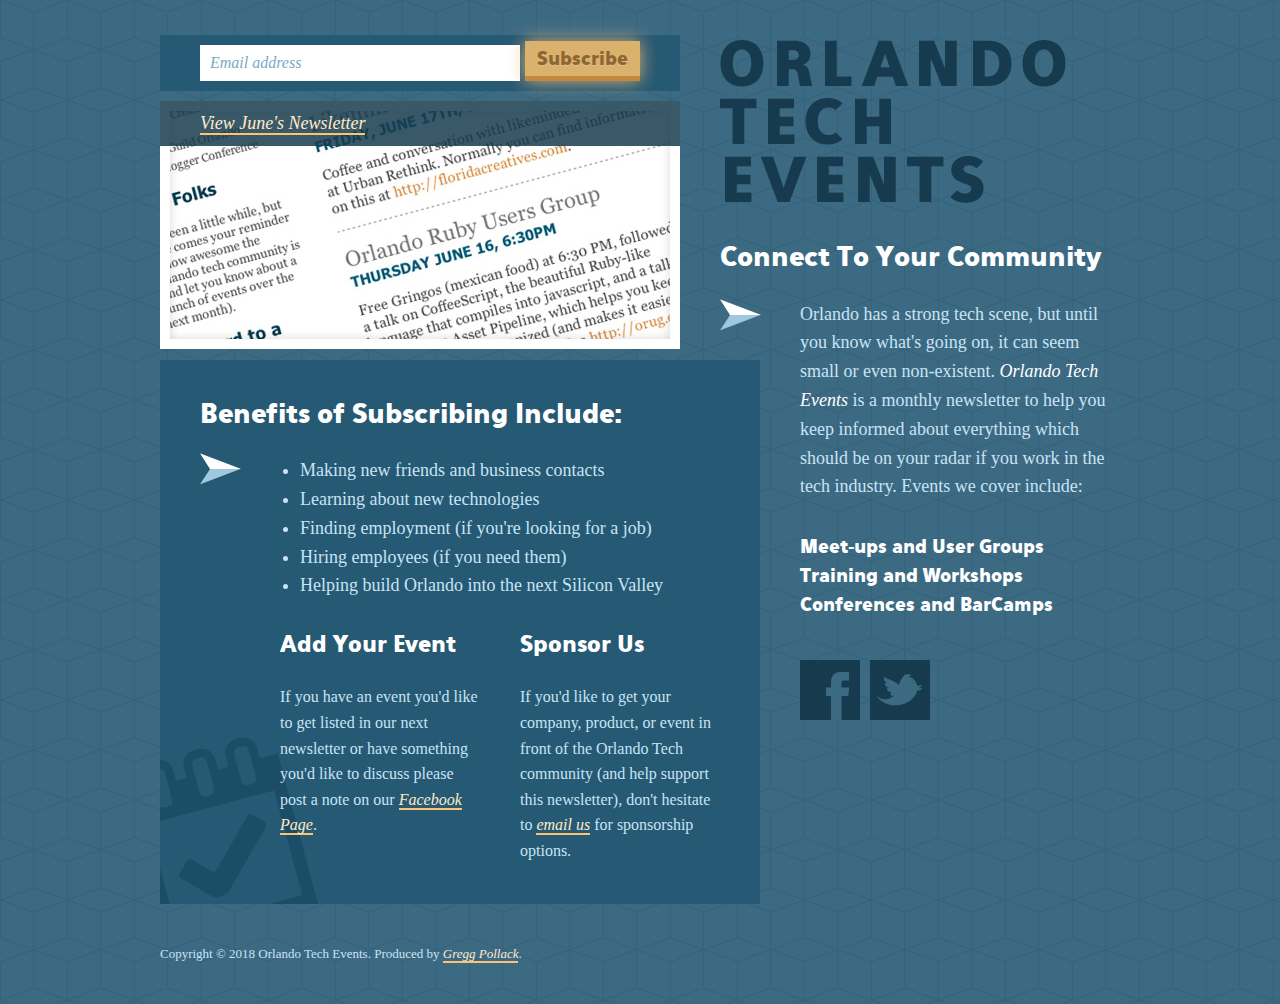
<file: orlando/index.html>
<!DOCTYPE html> 
<html lang='en'>
  <head>
    <meta charset="UTF-8" />
    <title>Orlando Tech Events</title>
    <link href="stylesheets/style.css" media="screen" rel="stylesheet" type="text/css" />
    <link rel="shortcut icon" href="favicon.ico" />
    <meta name="description" content="" /> 
    <meta name="keywords" content="" />
  
  <script type="text/javascript">
  var _gaq = _gaq || [];
  _gaq.push(['_setAccount', 'UA-9740749-17']);
  _gaq.push(['_trackPageview']);

  (function() {
    var ga = document.createElement('script'); ga.type = 'text/javascript'; ga.async = true;
    ga.src = ('https:' == document.location.protocol ? 'https://ssl' : 'http://www') + '.google-analytics.com/ga.js';
    var s = document.getElementsByTagName('script')[0]; s.parentNode.insertBefore(ga, s);
  })();
  </script>
  
  </head>
  <body>
    <div class="header">
      <h1>Orlando Tech Events</h1>
      <h2>Connect To Your Community</h2>
      
      <form action="https://madmimi.com/signups/subscribe/41385" method="post">
        <input type="text" name="signup[email]" placeholder="Email address" />
        <input type="submit" value="Subscribe" class="submit" />
      </form>
      <p><a href="https://madmimi.com/p/e7105c">View June's Newsletter</a></p>

      <img src="images/bg-sample.png" alt="Orlando Tech Events Sample" />
    </div>
    
    <div class="content group">
      <div class="about">
        <p>Orlando has a strong tech scene, but until you know what's going on, it can seem small or even non-existent. <em>Orlando Tech Events</em> is a monthly newsletter to help you keep informed about everything which should be on your radar if you work in the tech industry. Events we cover include:</p>
        <ul>
          <li>Meet-ups and User Groups</li>
          <li>Training and Workshops</li>
          <li>Conferences and BarCamps</li>
        </ul>
        <p class="group">
          <a class="facebook" href="http://www.facebook.com/OrlandoTechEvents">Like Orlando Tech Events on Facebook</a>
          <a class="twitter" href="http://twitter.com/otechevents">Follow Orlando Tech Events on Twitter</a>
        </p>
      </div>
      <div class="info group">
        <h2>Benefits of Subscribing Include:</h2>
        <ul>
          <li>Making new friends and business contacts</li>
          <li>Learning about new technologies</li>
          <li>Finding employment (if you're looking for a job)</li>
          <li>Hiring employees (if you need them)</li>
          <li>Helping build Orlando into the next Silicon Valley</li>
        </ul>
        <div class="column">
          <h3>Sponsor Us</h3>
          <p>If you'd like to get your company, product, or event in front of the Orlando Tech community (and help support this newsletter), don't hesitate to <a href="mailto:ote@envylabs.com">email us</a> for sponsorship options.</p>
        </div>
        <div class="column">
          <h3>Add Your Event</h3>
          <p>If you have an event you'd like to get listed in our next newsletter or have something you'd like to discuss please post a note on our <a href="http://www.facebook.com/pages/Orlando-Tech-Events/119596744797929">Facebook Page</a>.</p>
        </div>
      </div>
    </div>
    
    <p class="footer">Copyright &copy; 2018 Orlando Tech Events. Produced by <a href="https://www.GreggPollack.com">Gregg Pollack</a>.</p>
    <meta name="google-site-verification" content="TpXAJpwlcZNRfhqkcn397IZGxY0eJI53anztYvyYlpw" />
  </body>
</html>
</file>
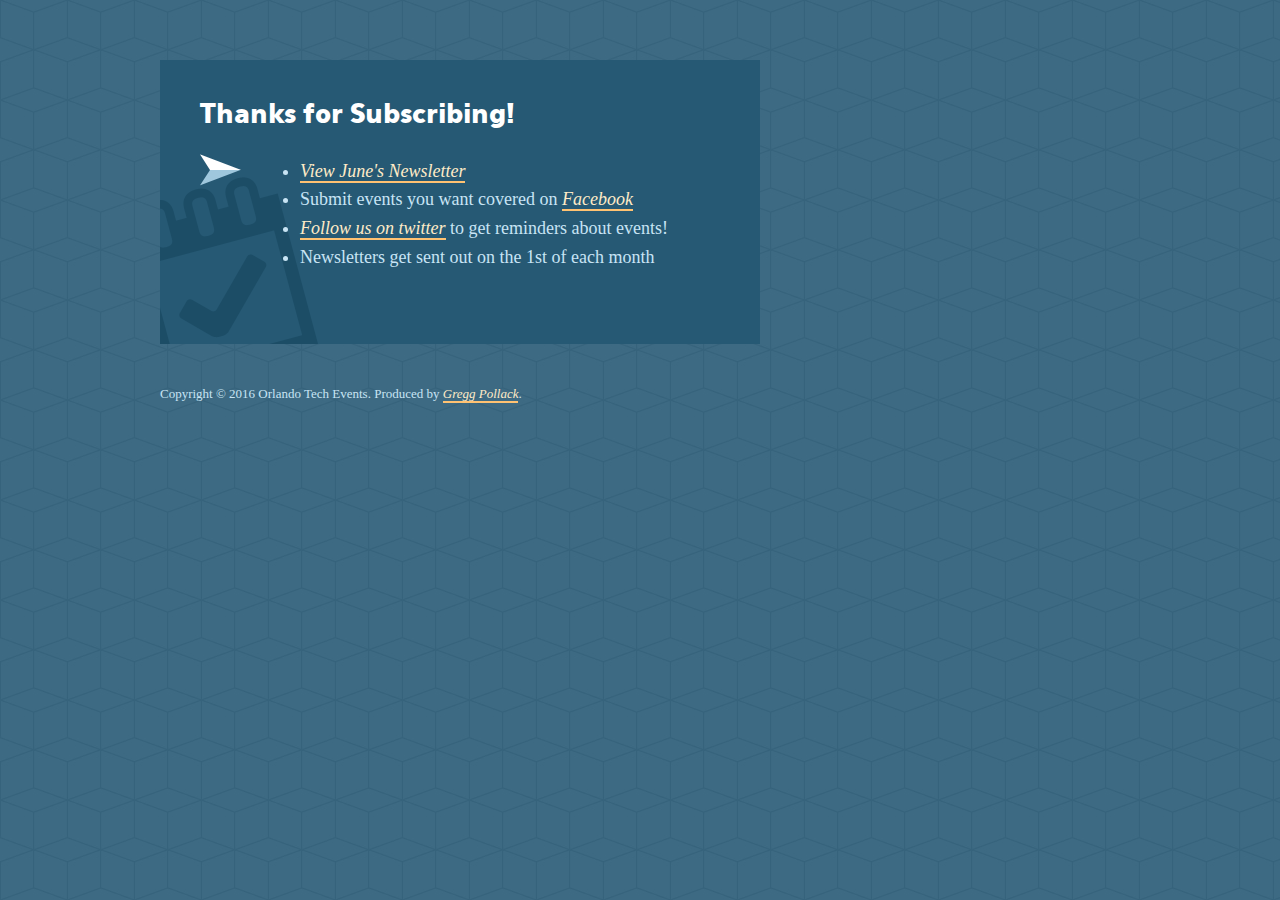
<file: orlando/thanks.html>
<!DOCTYPE html> 
<html lang='en'>
  <head>
    <meta charset="UTF-8" />
    <title>Orlando Tech Events</title>
    <link href="stylesheets/style.css" media="screen" rel="stylesheet" type="text/css" />
    <link rel="shortcut icon" href="favicon.ico" />
    <meta name="description" content="" /> 
    <meta name="keywords" content="" />
  </head>
  
  <body>
    <div class="content group">
      <div class="info group">
        <h2>Thanks for Subscribing!</h2>
        <ul>
          <li><a href="https://madmimi.com/p/e7105c">View June's Newsletter</a></li>
          <li>Submit events you want covered on <a href="http://www.facebook.com/pages/Orlando-Tech-Events/119596744797929">Facebook</a></li>
          <li><a href="http://twitter.com/#!/otechevents">Follow us on twitter</a> to get reminders about events!</li>
          <li>Newsletters get sent out on the 1st of each month</li>
        </ul>
        </div>
      </div>
    </div>
    
    <p class="footer">Copyright &copy; 2016 Orlando Tech Events. Produced by     <a href="https://www.GreggPollack.com">Gregg Pollack</a>.</p>
    <meta name="google-site-verification" content="TpXAJpwlcZNRfhqkcn397IZGxY0eJI53anztYvyYlpw" />
  </body>
</html>
</file>
<file: orlando/stylesheets/style.css>
/*---------------------------------------------------------------------
  Reset! Modified from http://developer.yahoo.com/yui/reset
---------------------------------------------------------------------*/

body,div,ul,ol,li,h1,h2,h3,form,input,p { margin: 0; padding: 0; }
img { border: 0; }
ol,ul { list-style: none; }
h1,h2,h3 { font-size: 100%; font-weight: normal; }



/*---------------------------------------------------------------------
  @font-face, Generated by Font Squirrel (http://www.fontsquirrel.com)
---------------------------------------------------------------------*/

@font-face {
  font-family: 'EauSansBlack';
  src: url('fonts/eau_sans_black-webfont.eot');
  src: url('fonts/eau_sans_black-webfont.eot?#iefix') format('embedded-opentype'),
       url('fonts/eau_sans_black-webfont.woff') format('woff'),
       url('fonts/eau_sans_black-webfont.ttf') format('truetype'),
       url('fonts/eau_sans_black-webfont.svg#EauSansBlack') format('svg');
  font-weight: bold;
  font-style: normal;
}



/*---------------------------------------------------------------------
  Global
---------------------------------------------------------------------*/

html {
  font-size: 16px;
}
body {
  background: #3d6a83 url(../images/bg-body.png);
  color: #c8e4f4;
  font: normal 62.5% Georgia, Times, 'Times New Roman', serif;
  min-width: 980px;
}
.group {
  zoom: 1;
}
.group:before,
.group:after {
  content: '';
  display: table;
}
.group:after {
  clear: both;
}

/* ----- Base Text Styles ----- */

h1 {
  background: url(../images/logo.png) no-repeat;
  height: 163px;
  margin-bottom: 40px;
  text-indent: -9999em;
  width: 346px;
}
h2, h3 {
  color: #fff;
  font: bold 2.6em/1.1em EauSansBlack, Tahoma, Arial, sans-serif;
  margin-bottom: 28px;
}
h3 {
  font-size: 2.2em;
}
p {
  font-size: 1.8em;
  line-height: 1.6em;
  margin-bottom: 32px;
}
a {
  border-bottom: 2px solid #ffc272;
  color: #ffebc7;
  font-style: italic;
  text-decoration: none;
}
a:hover,
a:focus {
  border-color: #163b4e;
  color: #fff;
  -webkit-transition: all 0.2s ease-in-out;
  -moz-transition: all 0.2s ease-in-out;
  -ms-transition: all 0.2s ease-in-out;
  transition: all 0.2s ease-in-out;
}
em {
  color: #fff;
}
ul {
  margin-bottom: 32px;
}
li {
  font-size: 1.8em;
  line-height: 1.6em;
}
::selection {
  background: rgba(255,255,255,0.2);
}
::-moz-selection {
  background: rgba(255,255,255,0.2);
}



/*---------------------------------------------------------------------
  Header
---------------------------------------------------------------------*/

.header {
  margin: 0 auto;
  padding: 40px 0 0 560px;
  position: relative;
  width: 400px;
}
.header img {
  left: 0px;
  position: absolute;
  top: 101px;
}
.header p {
  background: #163b4e;
  background: rgba(22,59,78,0.85);
  padding: 8px 40px;
  position: absolute;
  left: 0;
  top: 101px;
  width: 440px;
  z-index: 1;
}

/* ----- Form ----- */

form {
  background: #265974;
  height: 36px;
  left: 0;
  padding: 10px 40px;
  position: absolute;
  top: 35px;
  width: 440px;
}
form input {
  background: #fff;
  border: 0;
  color: #163b4e;
  font: italic 1.6em Georgia, Times, 'Times New Roman', serif;
  height: 20px;
  padding: 8px 10px;
  width: 300px;
}
form input::-webkit-input-placeholder {
  color: #79aac3;
}
form input:-moz-placeholder {
  color: #79aac3;
}
form .submit {
  background: #dab26d;
  border: 0;
  border-bottom: 5px solid #c28a3f;
  bottom: 10px;
  box-shadow: 0 0 18px rgba(255,194,114,0.83);
  color: #8d6631;
  cursor: pointer;
  font: bold 1.8em EauSansBlack, Tahoma, Arial, sans-serif;
  height: 40px;
  padding: 0;
  position: absolute;
  right: 40px;
  text-align: center;
  text-shadow: 0 1px rgba(255,255,255,0.2);
  width: 115px;
}
form .submit:hover,
form .submit:focus {
  color: #7b592a;
  box-shadow: 0 0 11px rgba(255,194,114,0.83);
}
form .submit:active {
  border-bottom-width: 4px;
  height: 39px;
}



/*---------------------------------------------------------------------
  Content
---------------------------------------------------------------------*/

.content {
  margin: 0 auto;
  width: 960px;
}

/* ----- About ----- */

.about {
  float: right;
  position: relative;
  width: 320px;
}
.about p:first-child:after {
  background: url(../images/icn-arrow.png) no-repeat;
  content: '';
  display: block;
  height: 32px;
  left: -80px;
  position: absolute;
  top: -1px;
  width: 41px;
}
.about ul {
  margin-bottom: 40px;
}
.about li {
  color: #fff;
  font-family: EauSansBlack, Tahoma, Arial, sans-serif;
  font-weight: bold;
}
.facebook,
.twitter {
  background-color: #163b4e;
  background-repeat: no-repeat;
  border: 0;
  display: block;
  float: left;
  height: 60px;
  margin-right: 10px;
  text-indent: -9999em;
  width: 60px;
}
.facebook:hover,
.facebook:focus,
.twitter:hover,
.twitter:focus {
  background-color: #9fc7dd;
}
.facebook {
  background-image: url(../images/icn-facebook.png);
  background-position: 26px bottom;
}
.twitter {
  background-image: url(../images/icn-twitter.png);
  background-position: center;
}

/* ----- Info ----- */

.info {
  background: #265974 url(../images/bg-info.png) 0 bottom no-repeat;
  float: left;
  margin-top: 60px;
  padding: 40px;
  width: 520px;
}
.info ul {
  padding-left: 100px;
  position: relative;
}
.info ul:after {
  background: url(../images/icn-arrow.png) no-repeat;
  content: '';
  display: block;
  height: 32px;
  left: 0;
  position: absolute;
  top: -3px;
  width: 41px;
}
.info li {
  list-style: disc;
}
.info .column {
  float: right;
  margin-left: 40px;
  width: 200px;
}
.info .column p {
  font-size: 1.6em;
  line-height: 1.6em;
  margin-bottom: 0;
}



/*---------------------------------------------------------------------
  Footer
---------------------------------------------------------------------*/

.footer {
  font-size: 1.3em;
  margin: 0 auto;
  padding: 40px 0;
  width: 960px;
}
</file>
